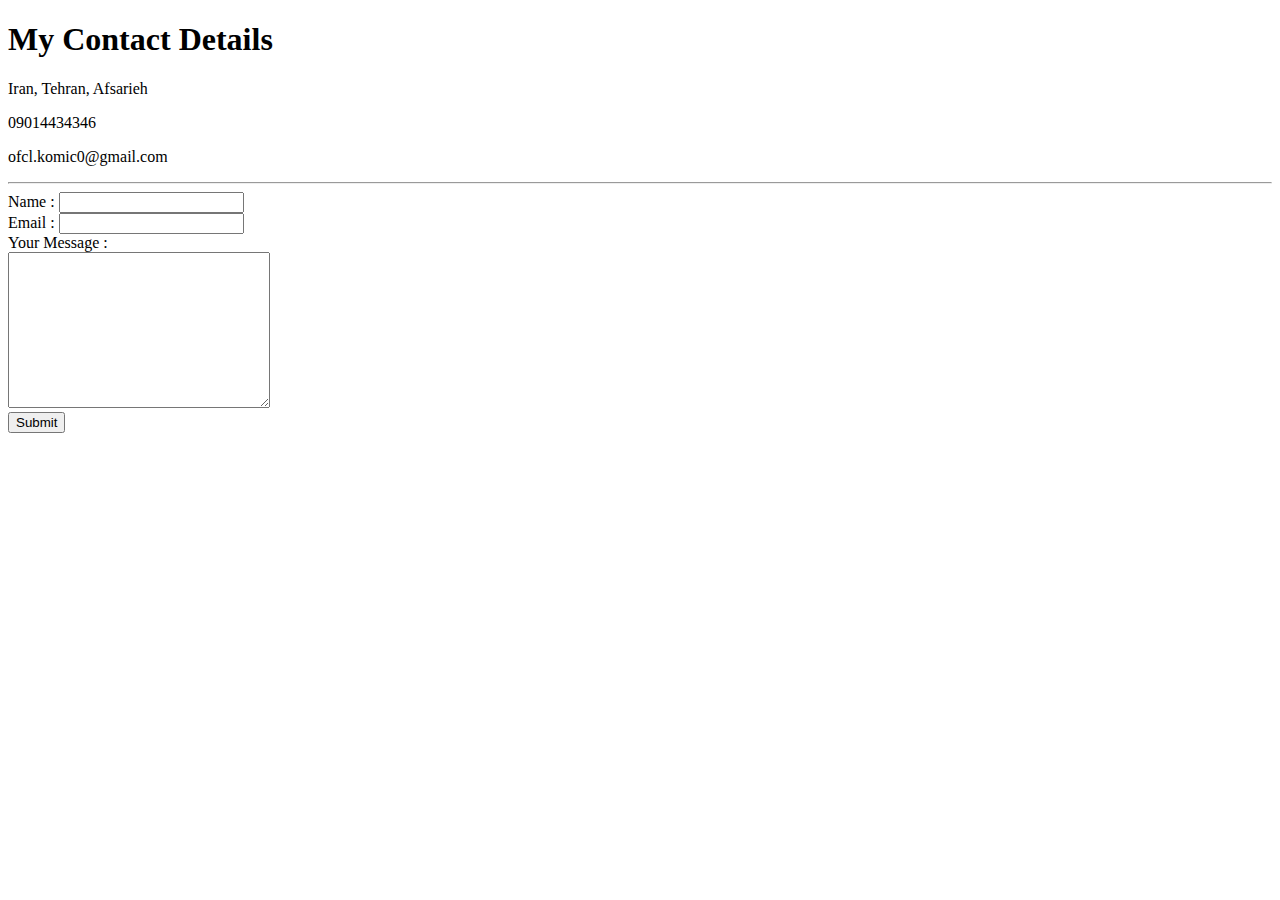
<file: contact.html>
<!DOCTYPE html>
<html lang="en">
<head>
    <meta charset="UTF-8">
    <meta http-equiv="X-UA-Compatible" content="IE=edge">
    <meta name="viewport" content="width=device-width, initial-scale=1.0">
    <title>Contact Me</title>
</head>
<body>
    <h1>My Contact Details</h1>
    <p>Iran, Tehran, Afsarieh</p>
    <p>09014434346</p>
    <p>ofcl.komic0@gmail.com</p>
    <hr>
    <form action="mailto:ofcl.komic0@gmail.com" method="post" enctype="text/plain">
        <label for="">Name :</label>
        <input type="text" name="yourName">
        <br>
        <label for="" name="yourEmail">Email :</label>
        <input type="email">
        <br>
        <label for="">Your Message :</label>
        <br>
        <textarea name="" id="" cols="30" rows="10" name="yourMessage"></textarea>
        <br>
        <input type="submit">
    </form>
</body>
</html>
</file>
